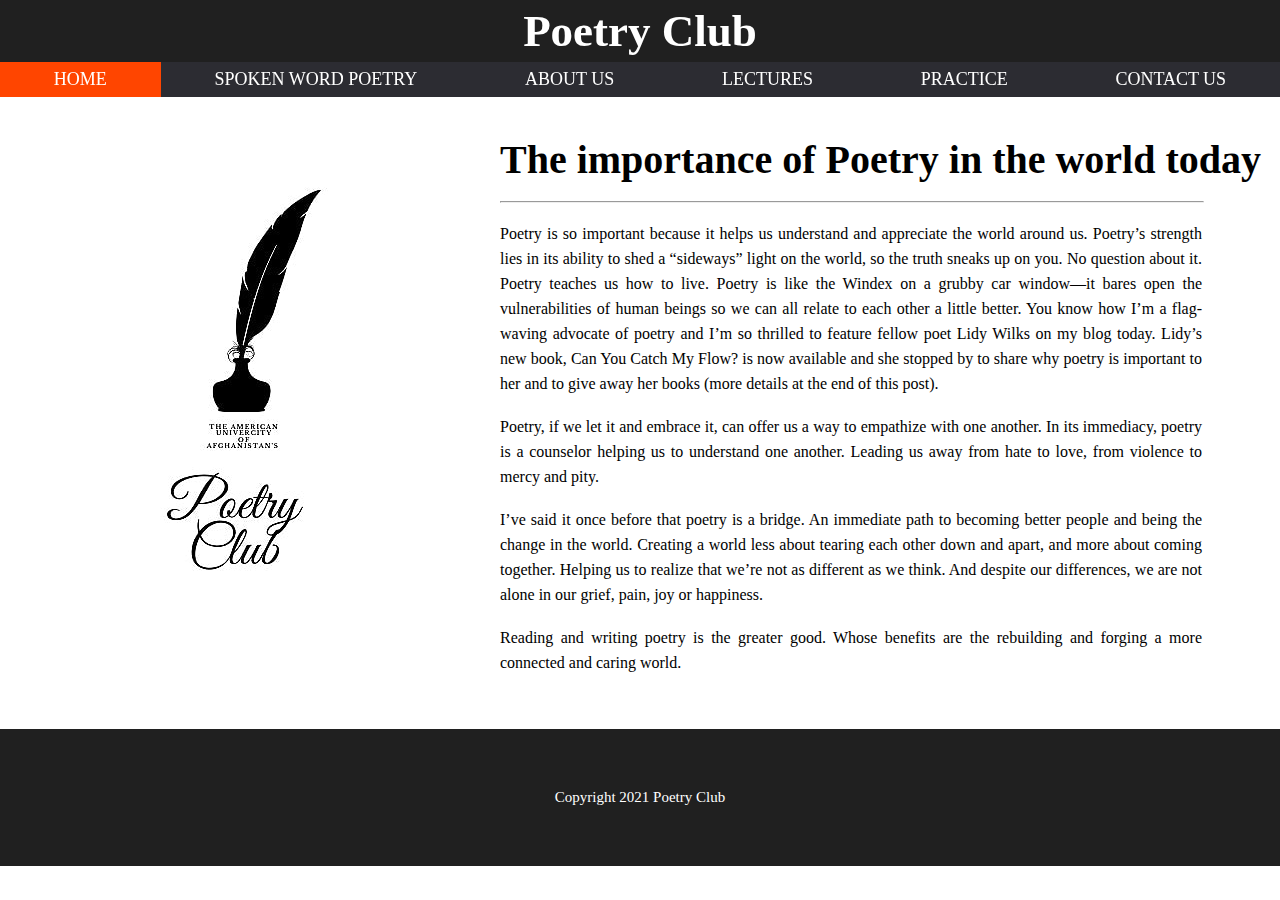
<file: index.html>
<!DOCTYPE html>
<html lang="en">
<head>
    <title>AUAF POETRY CLUB</title>
    <link rel="stylesheet" href="style.css">
    <link rel="shortcut icon" href="img/favicon.png" type="image/x-icon">
</head>
<body>
    <section class="p-fixed">
        <header>
            <h1>Poetry Club</h1>
        </header>
        <nav>
            <ul>
                <li class="zero active"><a href="#">HOME</a></li>
                <li class="three"><a href="pages/spoken.html">SPOKEN WORD POETRY</a></li>
                <li class="one"><a href="pages/about.html">ABOUT US</a></li>
                <li class="five"><a href="pages/lectures.html">LECTURES</a></li>
                <li class="four"><a href="pages/practice.html">PRACTICE</a></li>
                <li class="six"><a href="pages/contact.html">CONTACT US</a></li>
            </ul>
        </nav> 
    </section>
    <main class="mt-5">
        <div class="d-flex">
            <div>
                <img src="img/logo.png" alt="Poetry club Logo">
            </div>
            <div>
                <br>
                <br>
                <h3>The importance of Poetry in the world today</h3>
                <br>
                <hr class="hr">
                <br>
                <p>Poetry is so important because it helps us understand and appreciate the world around us. Poetry’s strength lies in its ability to shed a “sideways” light on the world, so the truth sneaks up on you. No question about it. Poetry teaches us how to live. Poetry is like the Windex on a grubby car window—it bares open the vulnerabilities of human beings so we can all relate to each other a little better. You know how I’m a flag-waving advocate of poetry and I’m so thrilled to feature fellow poet Lidy Wilks on my blog today. Lidy’s new book, Can You Catch My Flow? is now available and she stopped by to share why poetry is important to her and to give away her books (more details at the end of this post).</p>
                <br>
                <p>Poetry, if we let it and embrace it, can offer us a way to empathize with one another. In its immediacy, poetry is a counselor helping us to understand one another. Leading us away from hate to love, from violence to mercy and pity.</p>
                <br>
                <p>I’ve said it once before that poetry is a bridge. An immediate path to becoming better people and being the change in the world. Creating a world less about tearing each other down and apart, and more about coming together. Helping us to realize that we’re not as different as we think. And despite our differences, we are not alone in our grief, pain, joy or happiness.</p>
                <br>
                <p>Reading and writing poetry is the greater good. Whose benefits are the rebuilding and forging a more connected and caring world.</p>
                <br>
                <br>
                <br>
            </div>
        </div>
    </main>
    <footer class="footer-h4">
        <h4>Copyright 2021 Poetry Club</h4>
    </footer>
</body>
</html>
</file>
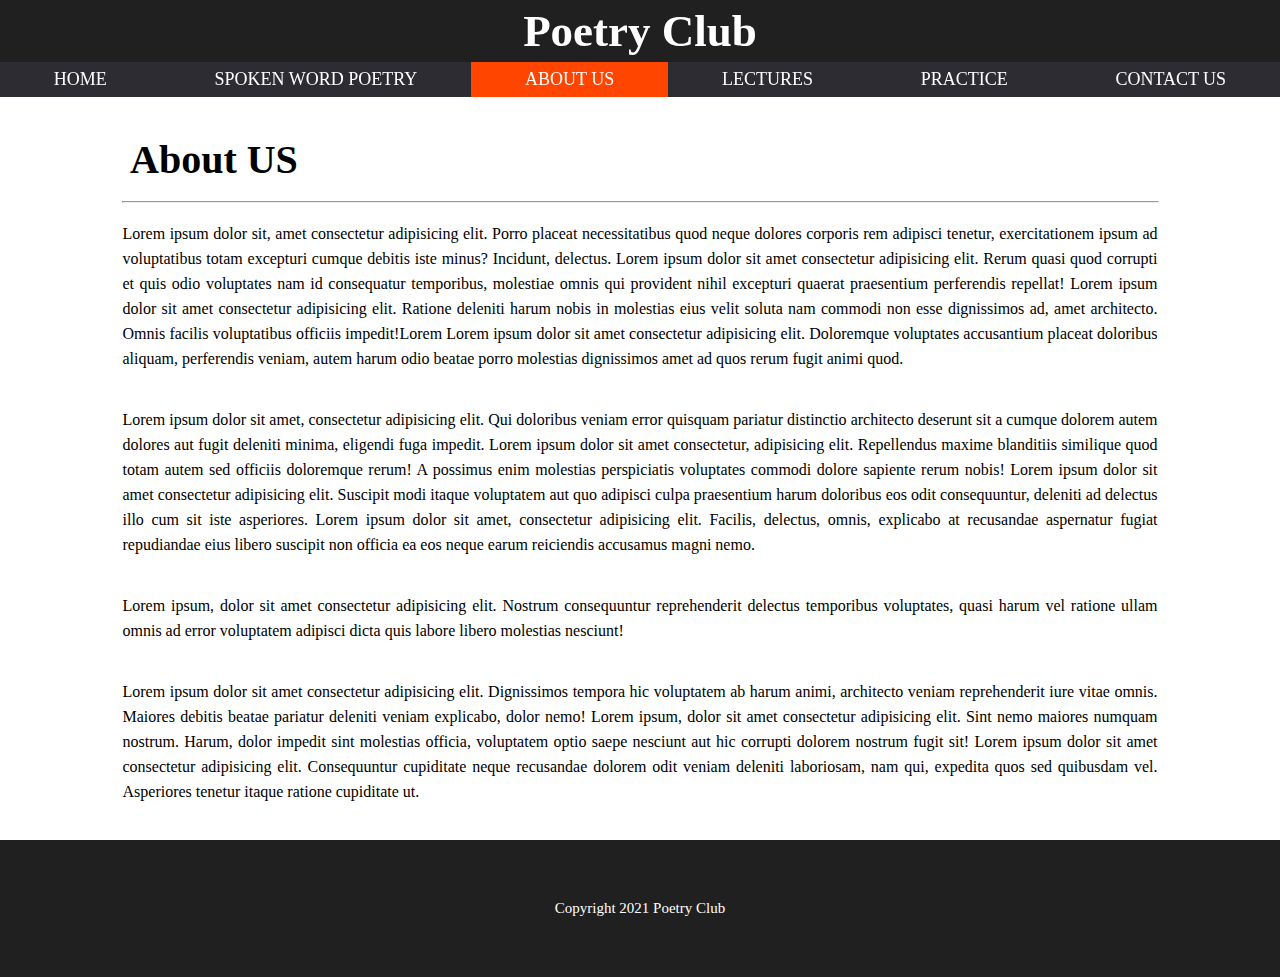
<file: pages/about.html>
<!DOCTYPE html>
<html lang="en">
<head>
    <meta charset="UTF-8">
    <meta name="viewport" content="width=device-width, initial-scale=1.0">
    <title>AUAF POETRY CLUB</title>
    <link rel="stylesheet" href="../style.css">
    <link rel="shortcut icon" href="../img/favicon.png" type="image/x-icon">
</head>
<body>
    <section class="p-fixed">
        <header>
            <h1>Poetry Club</h1>
        </header>
        <nav>
            <ul>
                <li class="zero"><a href="../index.html">HOME</a></li>
                <li class="three"><a href="spoken.html">SPOKEN WORD POETRY</a></li>
                <li class="one active"><a href="about.html">ABOUT US</a></li>
                <li class="five"><a href="lectures.html">LECTURES</a></li>
                <li class="four"><a href="practice.html">PRACTICE</a></li>
                <li class="six"><a href="contact.html">CONTACT US</a></li>
            </ul>
        </nav> 
    </section>
    <br><br>
    <main class="mt-5">
        <div class="the-flex">
            <h3>About US</h3>
            <br>
            <hr>
            <br>
            <p>Lorem ipsum dolor sit, amet consectetur adipisicing elit. Porro placeat necessitatibus quod neque dolores corporis rem adipisci tenetur, exercitationem ipsum ad voluptatibus totam excepturi cumque debitis iste minus? Incidunt, delectus. Lorem ipsum dolor sit amet consectetur adipisicing elit. Rerum quasi quod corrupti et quis odio voluptates nam id consequatur temporibus, molestiae omnis qui provident nihil excepturi quaerat praesentium perferendis repellat! Lorem ipsum dolor sit amet consectetur adipisicing elit. Ratione deleniti harum nobis in molestias eius velit soluta nam commodi non esse dignissimos ad, amet architecto. Omnis facilis voluptatibus officiis impedit!Lorem Lorem ipsum dolor sit amet consectetur adipisicing elit. Doloremque voluptates accusantium placeat doloribus aliquam, perferendis veniam, autem harum odio beatae porro molestias dignissimos amet ad quos rerum fugit animi quod.</p>
            <br><br>
            <p>Lorem ipsum dolor sit amet, consectetur adipisicing elit. Qui doloribus veniam error quisquam pariatur distinctio architecto deserunt sit a cumque dolorem autem dolores aut fugit deleniti minima, eligendi fuga impedit. Lorem ipsum dolor sit amet consectetur, adipisicing elit. Repellendus maxime blanditiis similique quod totam autem sed officiis doloremque rerum! A possimus enim molestias perspiciatis voluptates commodi dolore sapiente rerum nobis! Lorem ipsum dolor sit amet consectetur adipisicing elit. Suscipit modi itaque voluptatem aut quo adipisci culpa praesentium harum doloribus eos odit consequuntur, deleniti ad delectus illo cum sit iste asperiores. Lorem ipsum dolor sit amet, consectetur adipisicing elit. Facilis, delectus, omnis, explicabo at recusandae aspernatur fugiat repudiandae eius libero suscipit non officia ea eos neque earum reiciendis accusamus magni nemo.</p>
            <br><br>
            <p>Lorem ipsum, dolor sit amet consectetur adipisicing elit. Nostrum consequuntur reprehenderit delectus temporibus voluptates, quasi harum vel ratione ullam omnis ad error voluptatem adipisci dicta quis labore libero molestias nesciunt!</p>
            <br><br>
            <p>Lorem ipsum dolor sit amet consectetur adipisicing elit. Dignissimos tempora hic voluptatem ab harum animi, architecto veniam reprehenderit iure vitae omnis. Maiores debitis beatae pariatur deleniti veniam explicabo, dolor nemo! Lorem ipsum, dolor sit amet consectetur adipisicing elit. Sint nemo maiores numquam nostrum. Harum, dolor impedit sint molestias officia, voluptatem optio saepe nesciunt aut hic corrupti dolorem nostrum fugit sit! Lorem ipsum dolor sit amet consectetur adipisicing elit. Consequuntur cupiditate neque recusandae dolorem odit veniam deleniti laboriosam, nam qui, expedita quos sed quibusdam vel. Asperiores tenetur itaque ratione cupiditate ut.</p>
        </div>
        </main>
        <br><br>
        <footer class="footer-h4">
            <h4>Copyright 2021 Poetry Club</h4>
        </footer>
</body>
</html>
</file>
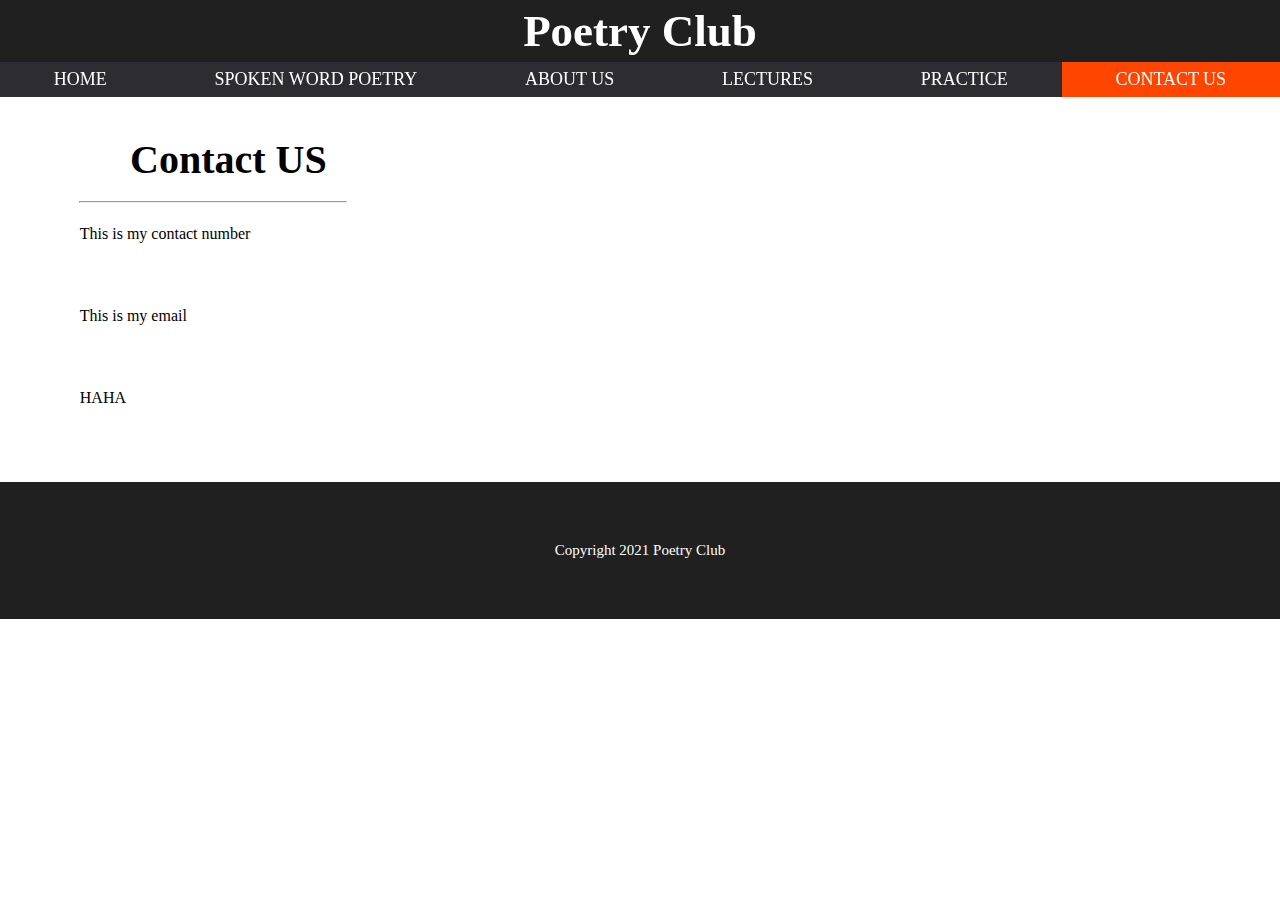
<file: pages/contact.html>
<!DOCTYPE html>
<html lang="en">
<head>
    <title>AUAF POETRY CLUB</title>
    <link rel="stylesheet" href="../style.css">
    <link rel="shortcut icon" href="../img/favicon.png" type="image/x-icon">
</head>
<body>
    <section class="p-fixed">
        <header>
            <h1>Poetry Club</h1>
        </header>
        <nav>
            <ul>
                <li class="zero"><a href="../index.html">HOME</a></li>
                <li class="three"><a href="spoken.html">SPOKEN WORD POETRY</a></li>
                <li class="one"><a href="about.html">ABOUT US</a></li>
                <li class="five"><a href="lectures.html">LECTURES</a></li>
                <li class="four"><a href="practice.html">PRACTICE</a></li>
                <li class="six active"><a href="contact.html">CONTACT US</a></li>
            </ul>
        </nav> 
    </section>
    <main class="mt-5">
        <div class="d-flex">
            <div class="the-flex">
                <br>
                <br>
                <h3>Contact US</h3>
                <br>
                <hr>
                <br>
                <p>This is my contact number <a href="tel:+0792272728">0792272729</a></p>
                <br>
                <p>This is my email <a href="mailto:shershah@gmail.com">shershah@gmail.com</a></p>
                <br>
                <p>HAHA</p>
                <br>
                <p></p>
                <br>
                <br>
                <br>
            </div>
        </div>
    </main>
    <footer class="footer-h4">
        <h4>Copyright 2021 Poetry Club</h4>
    </footer>
</body>
</html>
</file>
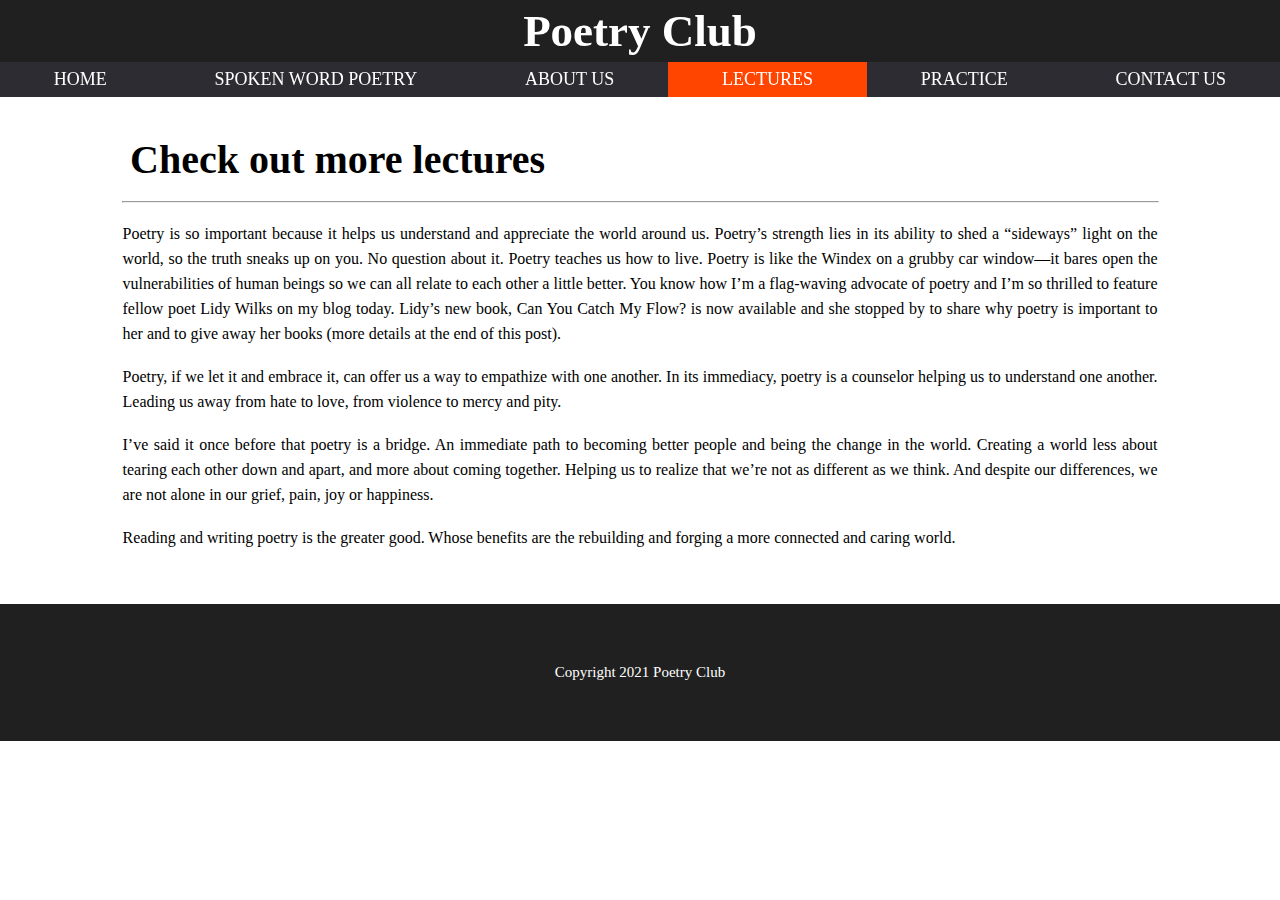
<file: pages/lectures.html>
<!DOCTYPE html>
<html lang="en">
<head>
    <title>AUAF POETRY CLUB</title>
    <link rel="stylesheet" href="../style.css">
    <link rel="shortcut icon" href="../img/favicon.png" type="image/x-icon">
</head>
<body>
    <section class="p-fixed">
        <header>
            <h1>Poetry Club</h1>
        </header>
        <nav>
            <ul>
                <li class="zero"><a href="../index.html">HOME</a></li>
                <li class="three"><a href="spoken.html">SPOKEN WORD POETRY</a></li>
                <li class="one"><a href="about.html">ABOUT US</a></li>
                <li class="five active"><a href="lectures.html">LECTURES</a></li>
                <li class="four"><a href="practice.html">PRACTICE</a></li>
                <li class="six"><a href="contact.html">CONTACT US</a></li>
            </ul>
        </nav> 
    </section>
    <main class="mt-5">
        <div class="d-flex">
            <div class="the-flex">
                <br>
                <br>
                <h3>Check out more lectures</h3>
                <br>
                <hr>
                <br>
                <p>Poetry is so important because it helps us understand and appreciate the world around us. Poetry’s strength lies in its ability to shed a “sideways” light on the world, so the truth sneaks up on you. No question about it. Poetry teaches us how to live. Poetry is like the Windex on a grubby car window—it bares open the vulnerabilities of human beings so we can all relate to each other a little better. You know how I’m a flag-waving advocate of poetry and I’m so thrilled to feature fellow poet Lidy Wilks on my blog today. Lidy’s new book, Can You Catch My Flow? is now available and she stopped by to share why poetry is important to her and to give away her books (more details at the end of this post).</p>
                <br>
                <p>Poetry, if we let it and embrace it, can offer us a way to empathize with one another. In its immediacy, poetry is a counselor helping us to understand one another. Leading us away from hate to love, from violence to mercy and pity.</p>
                <br>
                <p>I’ve said it once before that poetry is a bridge. An immediate path to becoming better people and being the change in the world. Creating a world less about tearing each other down and apart, and more about coming together. Helping us to realize that we’re not as different as we think. And despite our differences, we are not alone in our grief, pain, joy or happiness.</p>
                <br>
                <p>Reading and writing poetry is the greater good. Whose benefits are the rebuilding and forging a more connected and caring world.</p>
                <br>
                <br>
                <br>
            </div>
        </div>
    </main>
    <footer class="footer-h4">
        <h4>Copyright 2021 Poetry Club</h4>
    </footer>
</body>
</html>
</file>
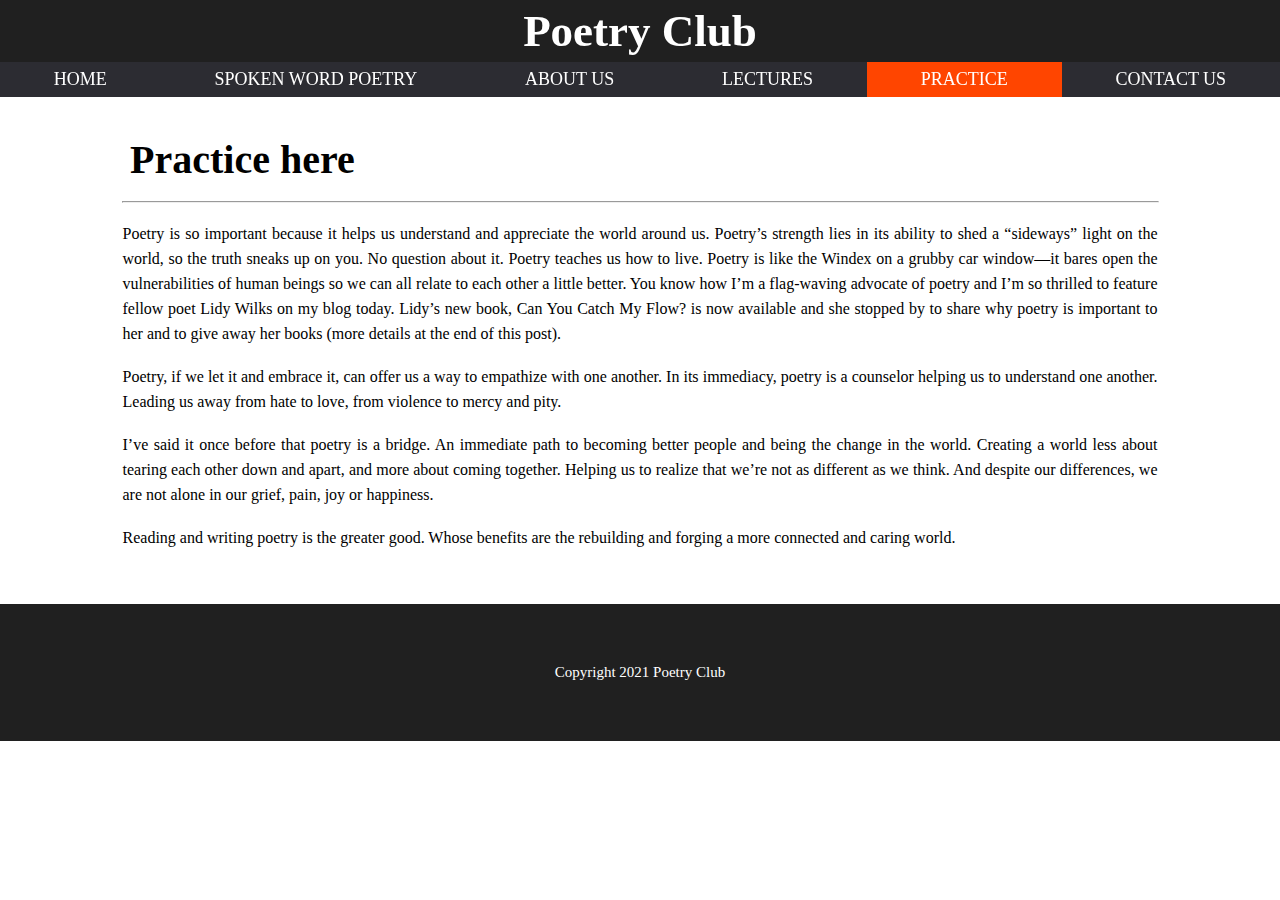
<file: pages/practice.html>
<!DOCTYPE html>
<html lang="en">
<head>
    <title>AUAF POETRY CLUB</title>
    <link rel="stylesheet" href="../style.css">
    <link rel="shortcut icon" href="../img/favicon.png" type="image/x-icon">
</head>
<body>
    <section class="p-fixed">
        <header>
            <h1>Poetry Club</h1>
        </header>
        <nav>
            <ul>
                <li class="zero"><a href="../index.html">HOME</a></li>
                <li class="three"><a href="spoken.html">SPOKEN WORD POETRY</a></li>
                <li class="one"><a href="about.html">ABOUT US</a></li>
                <li class="five"><a href="lectures.html">LECTURES</a></li>
                <li class="four active"><a href="practice.html">PRACTICE</a></li>
                <li class="six"><a href="contact.html">CONTACT US</a></li>
            </ul>
        </nav> 
    </section>
    <main class="mt-5">
        <div class="d-flex">
            <div class="the-flex">
                <br>
                <br>
                <h3>Practice here</h3>
                <br>
                <hr>
                <br>
                <p>Poetry is so important because it helps us understand and appreciate the world around us. Poetry’s strength lies in its ability to shed a “sideways” light on the world, so the truth sneaks up on you. No question about it. Poetry teaches us how to live. Poetry is like the Windex on a grubby car window—it bares open the vulnerabilities of human beings so we can all relate to each other a little better. You know how I’m a flag-waving advocate of poetry and I’m so thrilled to feature fellow poet Lidy Wilks on my blog today. Lidy’s new book, Can You Catch My Flow? is now available and she stopped by to share why poetry is important to her and to give away her books (more details at the end of this post).</p>
                <br>
                <p>Poetry, if we let it and embrace it, can offer us a way to empathize with one another. In its immediacy, poetry is a counselor helping us to understand one another. Leading us away from hate to love, from violence to mercy and pity.</p>
                <br>
                <p>I’ve said it once before that poetry is a bridge. An immediate path to becoming better people and being the change in the world. Creating a world less about tearing each other down and apart, and more about coming together. Helping us to realize that we’re not as different as we think. And despite our differences, we are not alone in our grief, pain, joy or happiness.</p>
                <br>
                <p>Reading and writing poetry is the greater good. Whose benefits are the rebuilding and forging a more connected and caring world.</p>
                <br>
                <br>
                <br>
            </div>
        </div>
    </main>
    <footer class="footer-h4">
        <h4>Copyright 2021 Poetry Club</h4>
    </footer>
</body>
</html>
</file>
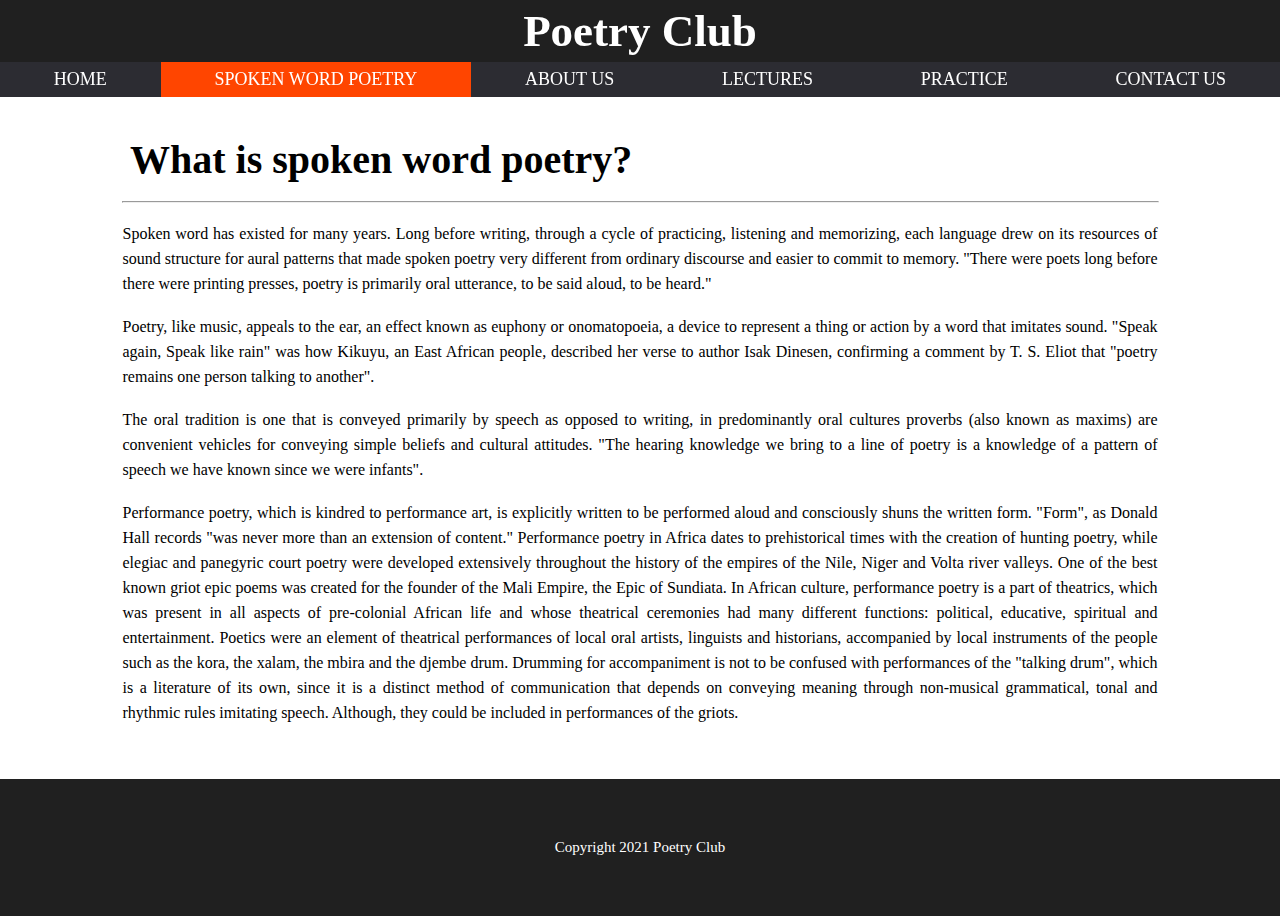
<file: pages/spoken.html>
<!DOCTYPE html>
<html lang="en">
<head>
    <title>AUAF POETRY CLUB</title>
    <link rel="stylesheet" href="../style.css">
    <link rel="shortcut icon" href="../img/favicon.png" type="image/x-icon">
</head>
<body>
    <section class="p-fixed">
        <header>
            <h1>Poetry Club</h1>
        </header>
        <nav>
            <ul>
                <li class="zero"><a href="../index.html">HOME</a></li>
                <li class="three active"><a href="spoken.html">SPOKEN WORD POETRY</a></li>
                <li class="one"><a href="about.html">ABOUT US</a></li>
                <li class="five"><a href="lectures.html">LECTURES</a></li>
                <li class="four"><a href="practice.html">PRACTICE</a></li>
                <li class="six"><a href="contact.html">CONTACT US</a></li>
            </ul>
        </nav> 
    </section>
    <main class="mt-5">
        <div class="d-flex">
            <div class="the-flex">
                <br>
                <br>
                <h3>What is spoken word poetry?</h3>
                <br>
                <hr class="hr-1">
                <br>
                <p>Spoken word has existed for many years. Long before writing, through a cycle of practicing, listening and memorizing, each language drew on its resources of sound structure for aural patterns that made spoken poetry very different from ordinary discourse and easier to commit to memory. "There were poets long before there were printing presses, poetry is primarily oral utterance, to be said aloud, to be heard."</p>
                <br>
                <p>Poetry, like music, appeals to the ear, an effect known as euphony or onomatopoeia, a device to represent a thing or action by a word that imitates sound. "Speak again, Speak like rain" was how Kikuyu, an East African people, described her verse to author Isak Dinesen, confirming a comment by T. S. Eliot that "poetry remains one person talking to another".</p>
                <br>
                <p>The oral tradition is one that is conveyed primarily by speech as opposed to writing, in predominantly oral cultures proverbs (also known as maxims) are convenient vehicles for conveying simple beliefs and cultural attitudes. "The hearing knowledge we bring to a line of poetry is a knowledge of a pattern of speech we have known since we were infants".</p>
                <br>
                <p>Performance poetry, which is kindred to performance art, is explicitly written to be performed aloud and consciously shuns the written form. "Form", as Donald Hall records "was never more than an extension of content." Performance poetry in Africa dates to prehistorical times with the creation of hunting poetry, while elegiac and panegyric court poetry were developed extensively throughout the history of the empires of the Nile, Niger and Volta river valleys. One of the best known griot epic poems was created for the founder of the Mali Empire, the Epic of Sundiata. In African culture, performance poetry is a part of theatrics, which was present in all aspects of pre-colonial African life and whose theatrical ceremonies had many different functions: political, educative, spiritual and entertainment. Poetics were an element of theatrical performances of local oral artists, linguists and historians, accompanied by local instruments of the people such as the kora, the xalam, the mbira and the djembe drum. Drumming for accompaniment is not to be confused with performances of the "talking drum", which is a literature of its own, since it is a distinct method of communication that depends on conveying meaning through non-musical grammatical, tonal and rhythmic rules imitating speech. Although, they could be included in performances of the griots.</p>
                <br>
                <br>
                <br>
            </div>
        </div>
    </main>
    <footer class="footer-h4">
        <h4>Copyright 2021 Poetry Club</h4>
    </footer>
</body>
</html>
</file>
<file: style.css>
* {
    padding: 0;
    margin: 0;
    font-family: tahoma;
}

header h1 {
    background-color: rgb(32, 32, 32);
    color: #fff;
    text-align: center;
    font-family: Brush Script MT;
    font-size: 45px;
    padding: 5px 0px;
}

ul li {
    display: inline-block;
    margin-top: 0px;
    /* margin-right: 5px;
    margin-left: 5px; */
    /* padding: 8px 10px; */
    background-color: #2C2C32;
    font-size: 18px;
    /* border: rgb(94, 89, 89) solid 1px ; */
    /* border-radius: 30px; */
}

li:hover {
    opacity: .9;
    background-color:  rgb(32, 32, 32);
}

ul {
    display: flex;
    text-align: center;
    justify-content: space-evenly;
}

a {
    list-style: none;
    text-decoration: none;
    color: #fff;
    font: bold;
    text-transform: uppercase;
    padding: 7px 52px;
    display: block;
}
.zero, .one, .two, .three, .four, .five, .six {
    flex-grow: 1;
}


:focus {
    outline: none;
}

.d-flex {
    display: flex;
    align-items: center;
}

.p-fixed {
    width: 100%;
    position: fixed;
} 

.mt-5 {
    padding-top: 100px;
}

h3 {
    font: bold;
    /* font-family: garamond; */
    font-size: 40px;
}

p {
    text-align: justify;
    width: 90%; 
    line-height: 25px;
}

/* .about-us h1 {
    align-self: baseline;
    margin-left: 65px;
    font-size: 40px;
}

.about-us {
    padding-left: 65px;
    padding-right: 65px;
    display: flex;
    flex-direction: column;
    align-items: center;
} */

.footer-h4 {
    background-color: rgb(32, 32, 32);
    padding: 60px;
}

h4 {
    font-weight: 400;
    color: #fff;
    text-align: center;
    font-family: tahoma;
    font-size: 15px;
}

hr {
    width: 90%;
}

.the-flex {
    padding-left: 65px;
    padding-right: 65px;
    display: flex;
    flex-direction: column;
    align-items: center;
}

.the-flex h3 {
    align-self: baseline;
    margin-left: 65px;
}

li.active {
    background-color:orangered;
}
</file>
